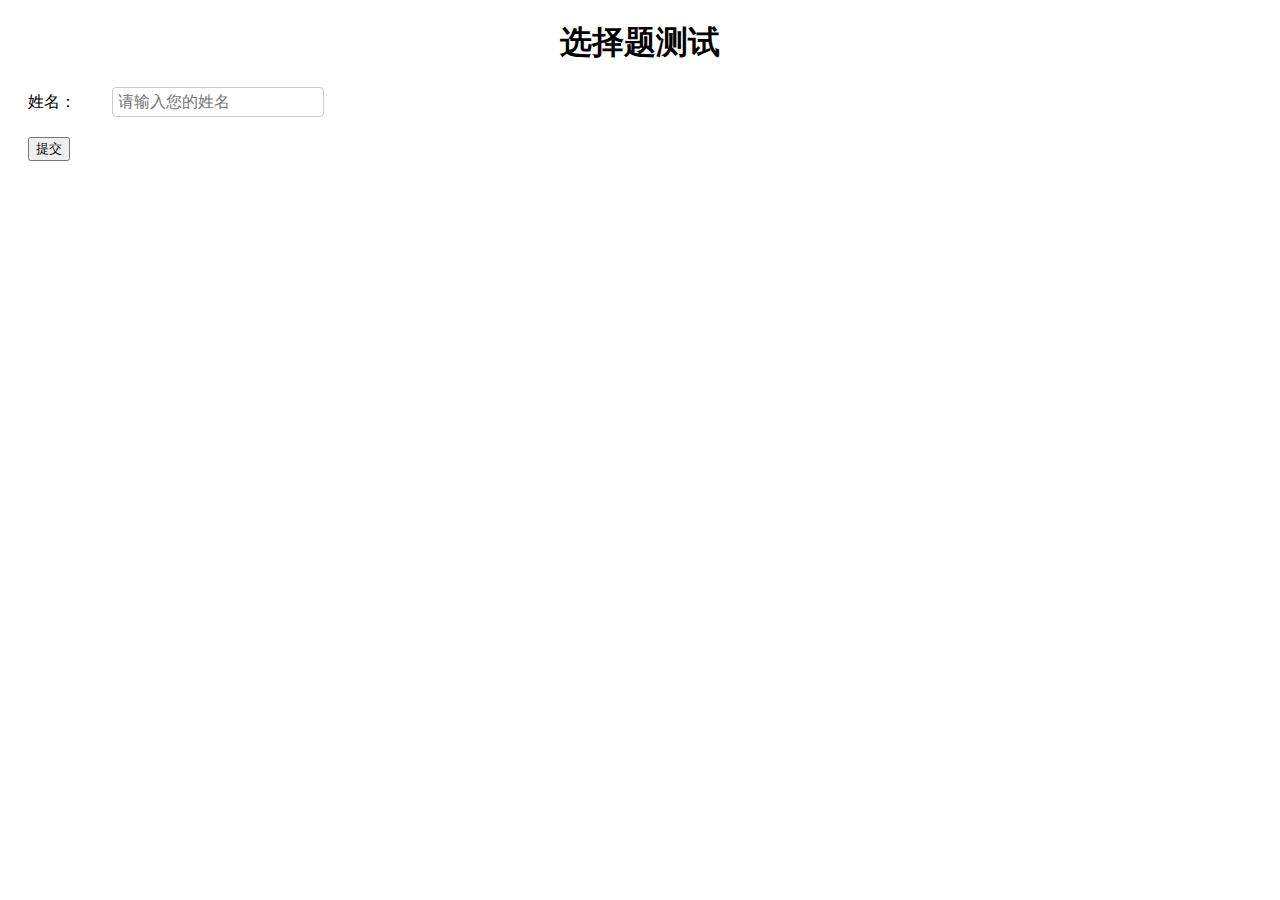
<file: index.html>
<!-- quiz.html -->
<!DOCTYPE html>
<html>
<head>
	<meta charset="utf-8">
	<title>选择题测试</title>
	<link rel="stylesheet" href="quiz.css">
	<script src="quiz.js"></script>
</head>
<body>
	<h1>选择题测试</h1>
	<form onsubmit="return submitForm()">
		<label for="name">姓名：</label>
		<input type="text" id="name" name="name" placeholder="请输入您的姓名"><br>
		<div id="questions"></div>
		<input type="submit" value="提交">
	</form>
	<div id="result"></div>
</body>
</html>
</file>
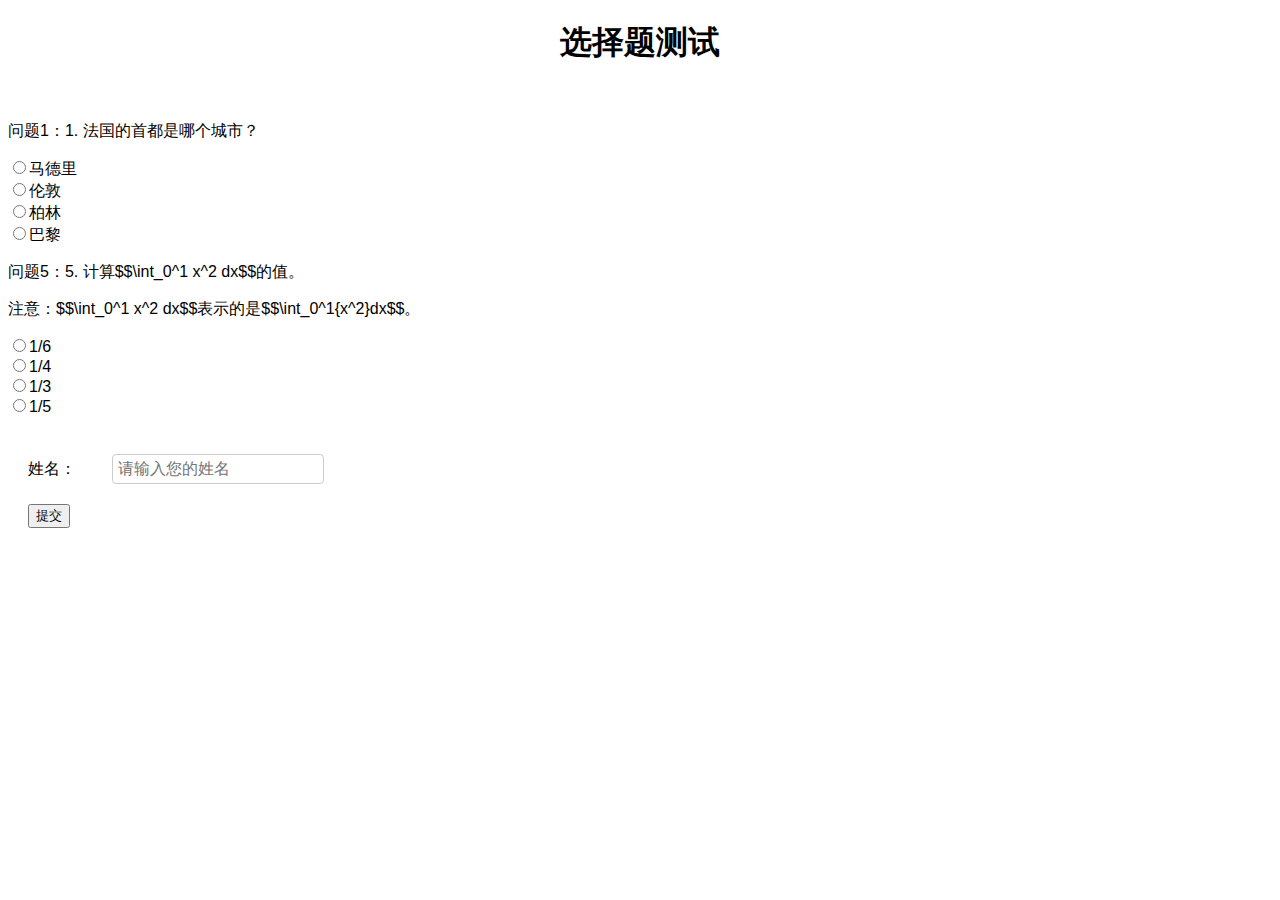
<file: quiz.html>
<!-- quiz.html -->
<!DOCTYPE html>
<html>
<head>
	<meta charset="utf-8">
	<title>选择题测试</title>
	<link rel="stylesheet" href="quiz.css">
    <script src='https://polyfill.io/v3/polyfill.min.js?features=es6'></script>
	<script src='https://cdn.mathjax.org/mathjax/latest/MathJax.js?config=TeX-MML-AM_CHTML'></script>
	<script type='text/x-mathjax-config'>MathJax.Hub.Config({tex2jax: {inlineMath: [['$$','$$']]}});</script>
    <!-- <script type="text/javascript" src="quiz.js"></script> -->
    <script src="quiz.js"></script>
</head>
<body>
	<h1>选择题测试</h1>
<br>
<p>问题1：1. 法国的首都是哪个城市？</p><input type='radio' name='q0' value='马德里'>马德里<br><input type='radio' name='q0' value='伦敦'>伦敦<br><input type='radio' name='q0' value='柏林'>柏林<br><input type='radio' name='q0' value='4'>巴黎<br>
<!-- <p>问题3：3. 日本的货币是什么？</p><input type='radio' name='q2' value='美元'>美元<br><input type='radio' name='q2' value='日元'>日元<br><input type='radio' name='q2' value='英镑'>英镑<br><input type='radio' name='q2' value='欧元'>欧元<br> -->
<!-- <p>问题2：2. 世界上最大的国家是哪个？</p><input type='radio' name='q1' value='中国'>中国<br><input type='radio' name='q1' value='美国'>美国<br><input type='radio' name='q1' value='俄罗斯'>俄罗斯<br><input type='radio' name='q1' value='加拿大'>加拿大<br> -->
<!-- <p>问题6：6. 下面哪个动物的名字是中文？</p><img src='https://example.com/animal.jpg' alt='动物图片'><br><input type='radio' name='q5' value='猫'>猫<br><input type='radio' name='q5' value='马'>马<br><input type='radio' name='q5' value='狗'>狗<br><input type='radio' name='q5' value='大象'>大象<br> -->
<p>问题5：5. 计算$$\int_0^1 x^2 dx$$的值。</p><p>注意：$$\int_0^1 x^2 dx$$表示的是$$\int_0^1{x^2}dx$$。</p><input type='radio' name='q1' value='1/6'>1/6<br><input type='radio' name='q1' value='1/4'>1/4<br><input type='radio' name='q1' value='1/3'>1/3<br><input type='radio' name='q1' value='1/5'>1/5<br>
<!-- <p>问题4：4. 世界上最高的山峰是哪座？</p><input type='radio' name='q3' value='洛子峰'>洛子峰<br><input type='radio' name='q3' value='干城章嘉峰'>干城章嘉峰<br><input type='radio' name='q3' value='K2峰'>K2峰<br><input type='radio' name='q3' value='珠穆朗玛峰'>珠穆朗玛峰 -->
<br>
	<form onsubmit="return submitForm()">
		<label for="name">姓名：</label>
		<input type="text" id="name" name="name" placeholder="请输入您的姓名"><br>
		<div id="questions"></div>
		<input type="submit" value="提交">
	</form>
	<div id="result"></div>
</body>
</html>
</file>
<file: quiz.css>
/* quiz.css */
body {
	font-family: Arial, sans-serif;
}

h1 {
	text-align: center;
}

form {
	margin: 20px;
}

label {
	display: inline-block;
	width: 80px;
}

input[type="text"] {
	width: 200px;
	padding: 5px;
	font-size: 16px;
	border-radius: 4px;
	border: 1px solid #ccc;
}

#questions {
	margin: 20px 0;
}

#result {
	margin: 20px;
	padding: 20px;
	background-color: #f0f0f0;
	border-radius: 4px;
	display: none;
}
</file>
